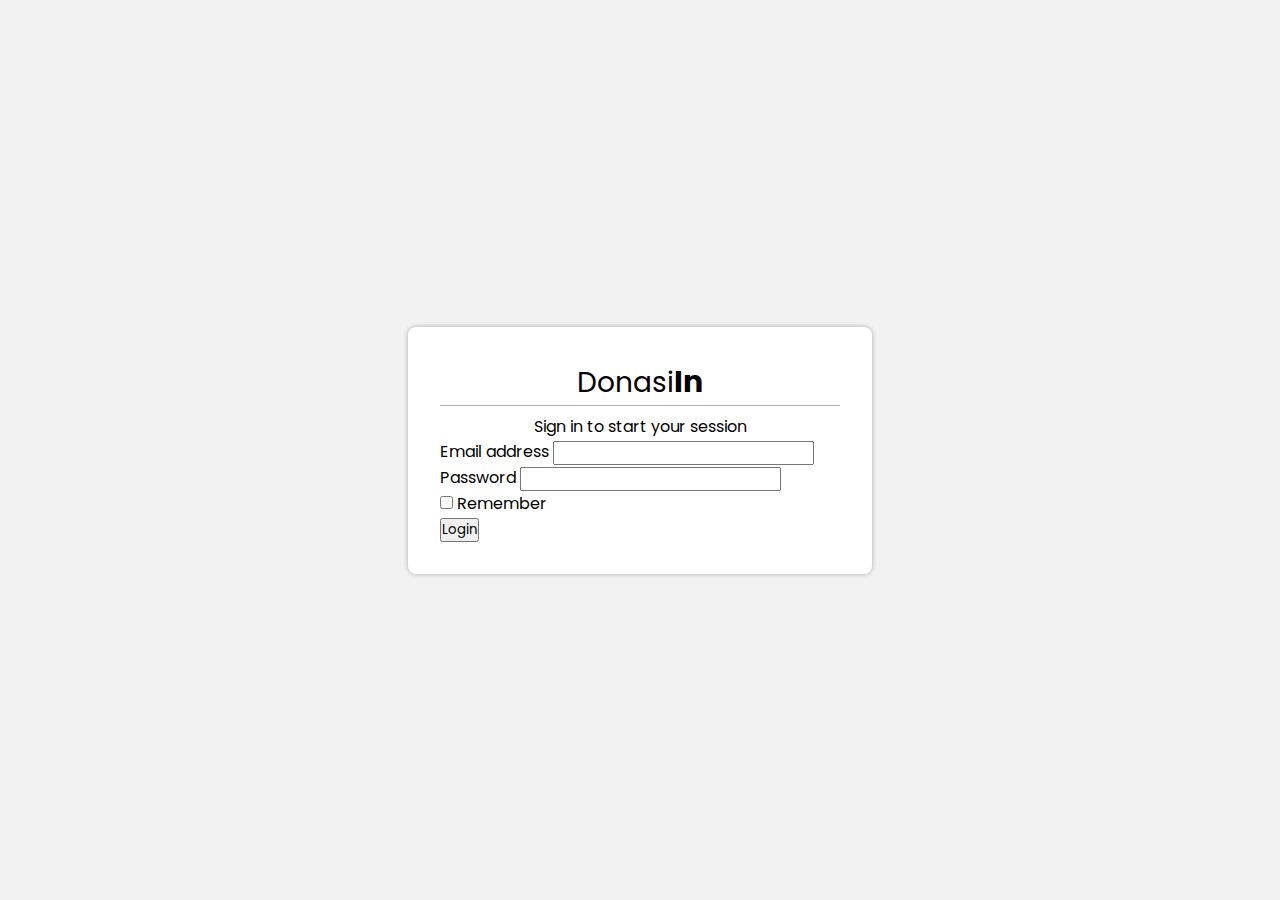
<file: login.html>
<!DOCTYPE html>
<html lang="en">
<head>
	<meta charset="UTF-8">
	<meta name="viewport" content="width=device-width, initial-scale=1.0">
	<title>DonasiIn - Daftar Kategori</title>
	<link href="https://cdn.jsdelivr.net/npm/bootstrap@5.3.0/dist/css/bootstrap.min.css" rel="stylesheet" integrity="sha384-9ndCyUaIbzAi2FUVXJi0CjmCapSmO7SnpJef0486qhLnuZ2cdeRhO02iuK6FUUVM" crossorigin="anonymous">
	<link rel="stylesheet" href="https://cdnjs.cloudflare.com/ajax/libs/font-awesome/6.4.0/css/all.min.css">
	<link rel="stylesheet" href="assets/css/login.css">
</head>
<body>
	<div class="container-login">
		<div class="login-content">
			<div class="card-login">
				<div class="header">
					<div class="title">
						<h1>Donasi<span>In</span></h1>
					</div>
				</div>
				<div class="body">
					<div class="field">
						<span>Sign in to start your session</span>
					</div>
				</div>
				<form action="index.html" class="mt-3">
					<div class="mb-3">
						<label for="exampleFormControlInput1" class="form-label">Email address</label>
						<input type="email" class="form-control" id="exampleFormControlInput1">
					</div>
					<div class="mb-3">
						<label for="exampleFormControlInput1" class="form-label">Password</label>
						<input type="Password" class="form-control" id="exampleFormControlInput1">
					</div>
					<div class="mb-3 form-check">
						<input type="checkbox" class="form-check-input" id="exampleCheck1">
						<label class="form-check-label" for="exampleCheck1">Remember</label>
					</div>
					<button class="btn btn-primary col-12">Login</button>
				</form>
			</div>
		</div>
	</div>
	<script src="https://cdn.jsdelivr.net/npm/bootstrap@5.3.0/dist/js/bootstrap.bundle.min.js" integrity="sha384-geWF76RCwLtnZ8qwWowPQNguL3RmwHVBC9FhGdlKrxdiJJigb/j/68SIy3Te4Bkz" crossorigin="anonymous"></script>		
</body>
</html>
</file>
<file: assets/css/login.css>
@import url('https://fonts.googleapis.com/css2?family=Itim&family=Poppins&family=Quicksand&family=Roboto+Mono&display=swap');
/*
font-family: 'Quicksand', sans-serif;
font-family: 'Roboto Mono', monospace;
*/
*{
	margin: 0;
	padding: 0;
	list-style-type: none;
	font-family: 'Poppins', sans-serif;
}
a{
	text-decoration: none;
}
body{
	background-color: #F2F2F2;
	overflow-x: hidden;
}

.container-login {
	width: 100%;
	height: 100vh;
	display: flex;
	justify-content: center;
	align-items: center;
}

.login-content {
	display: flex;
	justify-content: center;
	align-items: center;
}

.login-content .header{
	border-bottom: 1px solid rgba(0, 0, 0, 0.3);
	display: flex;
	justify-content: center;
}

.card-login{
	width: 400px;
	padding: 2rem;
	border-radius: 8px;
	background-color: #fff;
	box-shadow: 0px 0px 5px rgba(0, 0, 0, 0.3);
}

.header .title h1 {
	font-size: 28px;
	font-weight: normal;
/*	border-bottom: 1px solid black;*/
}

.title h1 span{
	font-size: 30px;
	font-weight: bold;
}

.card-login p {
	font-size: 16px;
	display: flex;
	justify-content: center;
	border-bottom: 1px solid black;
}

.body {
	display: flex;
	justify-content: center;
	margin-top: 8px;
}

.image{
	position: relative;
	color: #fff;
}

@media screen and (max-width:500px){
	.card-login{
		width: 80vw;
	}
}
</file>
